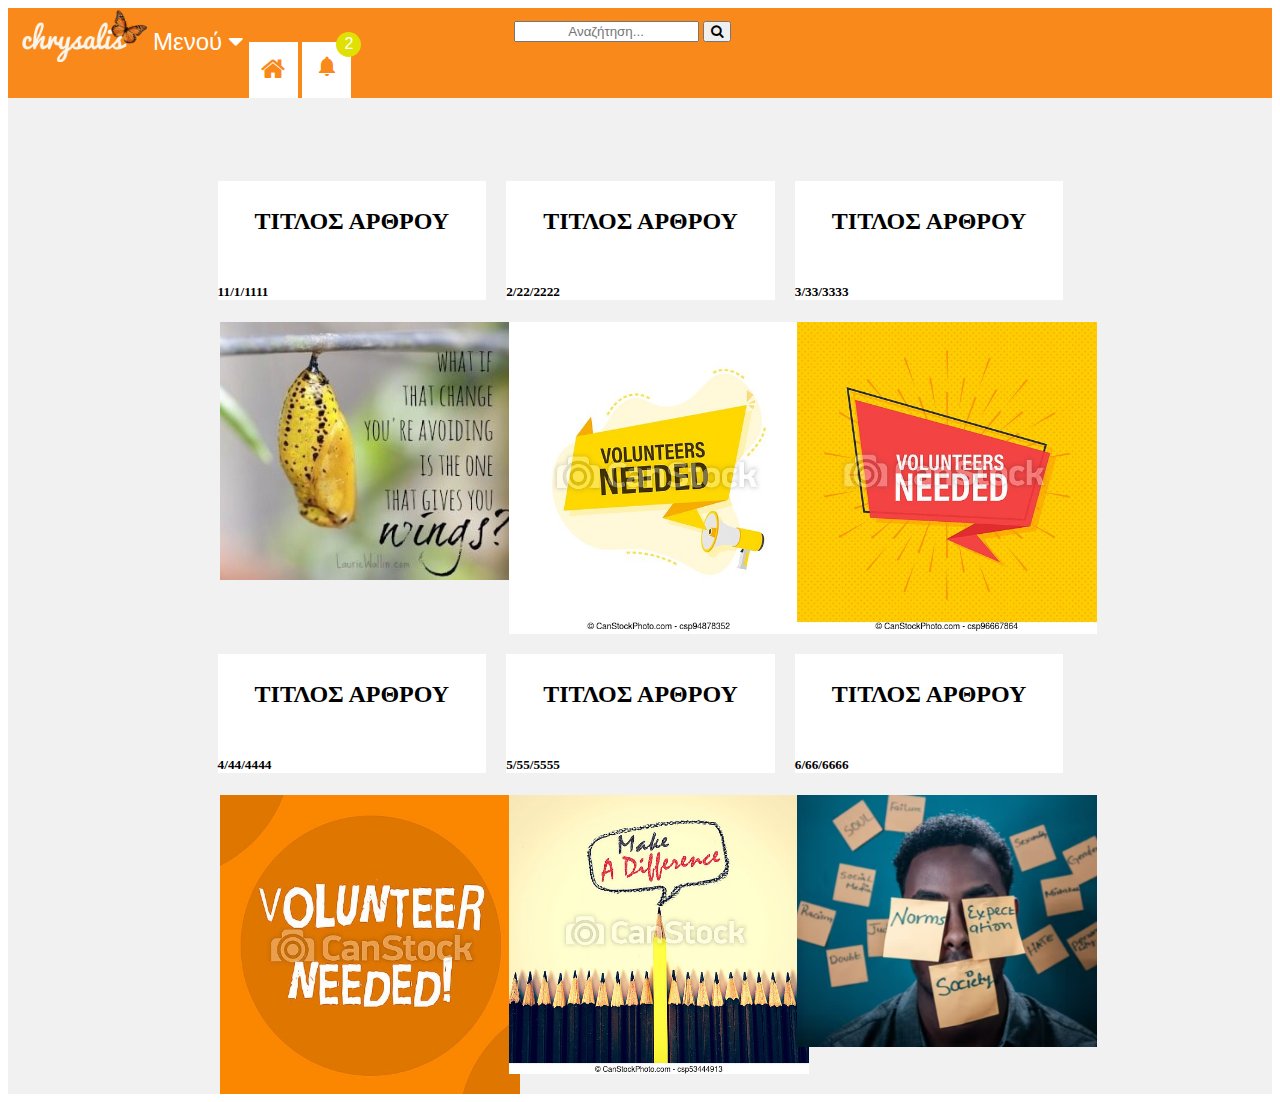
<file: userpage.html>
<!DOCTYPE html>
<html lang="el" dir="ltr">
<head>
    <meta charset="UTF-8">
	  <!-- CSS file link-->
    <link rel="stylesheet" href="styles.css">
	<!-- Add icon library -->
    <link rel="stylesheet" href="https://cdnjs.cloudflare.com/ajax/libs/font-awesome/4.7.0/css/font-awesome.min.css">

	<meta name="viewport" content="width=device-width, initial-scale=1.0">
    <link href="https://fonts.googleapis.com/icon?family=Material+Icons" rel="stylesheet">

    <title>User page</title>
</head>
<style>
    .menubar{
            overflow: hidden;
            background-color: #F9891A;
        }
        .menubar img{
            float: left;
            width: 10%;
            padding-left: 1%;
        }
        .dropmenu{
            float: left;
            overflow: hidden;
        }
        .dropmenu .arrowbt{
            font-size: 150%;
            text-align: center;
            padding-top: 20%;
            border: none;
            outline: none;
            color: white;
            background-color: inherit;

        }
        .dropmenu:hover .arrowbt{
            background-color: black;
            text-align: center;
        }
        .menu{
            display: none;
            position: absolute;
            background-color: white;
            box-shadow: 0px 8px 16px 0px rgba(0,0,0,0.2);
            z-index: 1;

        }
        .menu a{
            float: none;
            color: black;
            padding: 12px 16px;
            text-decoration: none;
            display: block;
            text-align: left;
        }
        .menu a:hover{
            background-color: #F9891A;
        }
        .dropmenu:hover .menu{
            display: block;
        }
        .articles{
            padding-left: 15%;
            padding-left: 15%;
            padding-top: 5%;
            background: #f1f1f1;
        }
        .article{
            background-color: white;
        }
        .row:after {
            content: "";
            display: table;
            clear: both;
        }
        .column {
            float: left;
            width: 25%;
            padding-left: 20px;
        }
        .article img{
            width: 300px;
        }
        .menubar .search{
            padding-left: 40%;
            margin-top: 1%;
        }
		.btn {
		   position: relative;
           background-color: white;
           border: none;
           color: #F9891A ;
           padding: 1% 1% 1% 1%;
           font-size: 26px;
           cursor: pointer;
}
.icon-button {
   position: relative;
   padding: 1% 1% 1% 1%;
   color: #F9891A;
   background:#ffffff;
   border: none;
   font-size: 26px;
 cursor: pointer;

}

.icon-button__badge {
  position: absolute;
  top: -10px;
  right: -10px;
  width: 25px;
  height: 25px;
  font-size:16px;
  background: #e0e004;
  color: #ffffff;
  display: flex;
  justify-content: center;
  align-items: center;
  border-radius: 50%;
}

</style>

<body>
    <div class="menubar">
        <img src="img/logo2.png">
        <div class="dropmenu">
            <button class="arrowbt">Μενού
                <i class="fa fa-caret-down">
                </i>
            </button>
            <div class="menu">
                <a herf="#">Ρυθμίσεις</a>
                <a herf="#">Όροι Χρήσης</a>
                <a herf="#">Απόρρητο</a>
				        <a herf="#">πληροφορίες</a>
				        <a herf="#">Βοήθεια</a>
            </div>
        </div>
        <div class="search">
            <input type="text" placeholder="Αναζήτηση...">
            <button type="submit"><i class="fa fa-search"></i></button>
        </div>

	<div>
	<button class="btn"><i class="fa fa-home"></i></button>

	  <button type="button" class="icon-button">
       <span class="material-icons">notifications</span>
       <span class="icon-button__badge">2</span>
    </button>

	</div>

    <div class="articles">
        <div class="row">
            <div class="column">
                <div class="article">
                    <h2>ΤΙΤΛΟΣ ΑΡΘΡΟΥ</h2>
                    <h5>11/1/1111</h5>
                    <img src="img/buttefly.jpg">
                </div>
            </div>
            <div class="column">
                <div class="article">
                    <h2>ΤΙΤΛΟΣ ΑΡΘΡΟΥ</h2>
                    <h5>2/22/2222</h5>
                    <img src="img/vol2.jpg">
                </div>
            </div>
            <div class="column">
                <div class="article">
                    <h2>ΤΙΤΛΟΣ ΑΡΘΡΟΥ</h2>
                    <h5>3/33/3333</h5>
                    <img src="img/vol.jpg">
                </div>
            </div>
        </div>
        <div class="row">
            <div class="column">
                <div class="article">
                    <h2>ΤΙΤΛΟΣ ΑΡΘΡΟΥ</h2>
                    <h5>4/44/4444</h5>
                    <img src="img/volunteer.jpg">
                </div>
            </div>
            <div class="column">
                <div class="article">
                    <h2>ΤΙΤΛΟΣ ΑΡΘΡΟΥ</h2>
                    <h5>5/55/5555</h5>
                    <img src="img/diff.jpg">
                </div>
            </div>
            <div class="column">
                <div class="article">
                    <h2>ΤΙΤΛΟΣ ΑΡΘΡΟΥ</h2>
                    <h5>6/66/6666</h5>
                    <img src="img/pic.png">
                </div>
            </div>
        </div>
    </div>
</body>
</html>
</file>
<file: styles.css>
/* INDEX HTML PAGE */
h2{
  text-align: center;
  padding: 10%;
}

/*title section*/

.logoName{
    text-align: center;
    background-color: #F9891A;
    padding-bottom: 2%;
}
.LogoNameimg{
  height: auto;
  width: auto;
}
/*description section*/
.description-img{
  height: 100%;
  width: 100%;

}
.description-text-container{
  text-align: center;

}
.description-text{
  padding: 0 3%;

}

/*buttons section*/
#buttons{
  text-align: center;
  padding: 3% 20% 5%;
  background-color:#F9891A;
}
.text-btn{
  line-height: 2.0rem;
  padding-bottom: 3%;

}
.sign-btn{
  margin:0 1.5%;
}
.login-btn{
  margin:0 1.5%;

}

/*footer section*/
#footer{

  text-align: center;
  background-color: #EEEEEE;
  line-height: 3;
}
.footer-img{
  color: #11999E;
  margin: 0px 30px;
  color: black;
  text-decoration: none;
}

---------------------------------

/* LOG IN HTML PAGE*/

/* logo section*/
#logo-login{
  padding: 2rem 3%;
}

/* LOGIN SECTION */
.col-md-6 {
  height: 94vh;
  background-color: #F9891A;
  padding:  15% 0;
}
.logIn{
    padding: 10% 0;

}

.login-form{
  padding: 0 0 2%;
  line-height: 2;
}
.login-form-container{
  padding: 0 15%;
}
.loginpage-image{
    margin-top: 7%;


    width: 100%;
}

--------------------------------
/* SIGN UP HTML PAGE*/


/* logo section*/
#logo-signin{
  text-align:right;
}
div.container-fluid{
	 text-align:center;
}

/*SIGN IN SECTION */
::-webkit-input-placeholder {
   text-align: center;
}
.date-input {
  text-align: center;
}
.signin-form-container{
  padding: 8% 28%;
}
.signin-form{
  margin-bottom: 10px;
}
.signin-btn{
  margin-top: 30px;
}
----------------------------
/* userpage HTML PAGE */


----------------------------
/* Title PAGE */

.listtitle{
  float:left;
}

nav{
  background-color:#F9891A;

 }
.search{
}


.icon-title{
  margin: 20px 20px;
  color: white;
}
 .dropbtn {

   font-size: 16px;
   border: none;
   cursor: pointer;

 }
.navbar-img-logo{
  padding-left: 20px;
}
 .dropdown {
   float:left;
   display: inline-block;
 }

 .dropdown-content {
   left:0;
   display: none;
   position: absolute;
   right: 0;
   background-color: #f9f9f9;
   min-width: 160px;

   z-index: 1;
 }

 .dropdown-content a {
   color: black;
   padding: 12px 16px;
   text-decoration: none;
   display: block;
 }


 .dropdown:hover .dropdown-content {display: block;}








 .title-text-area{
   padding: 0 20%;
 }
 .title-text-area h1{
   text-align: center;
   font-family: 'Play', sans-serif;
   font-size: 5rem;
   margin: 3rem 0 6rem 0;
 }
 .title-img{
   width: 100%;
 }
</file>
